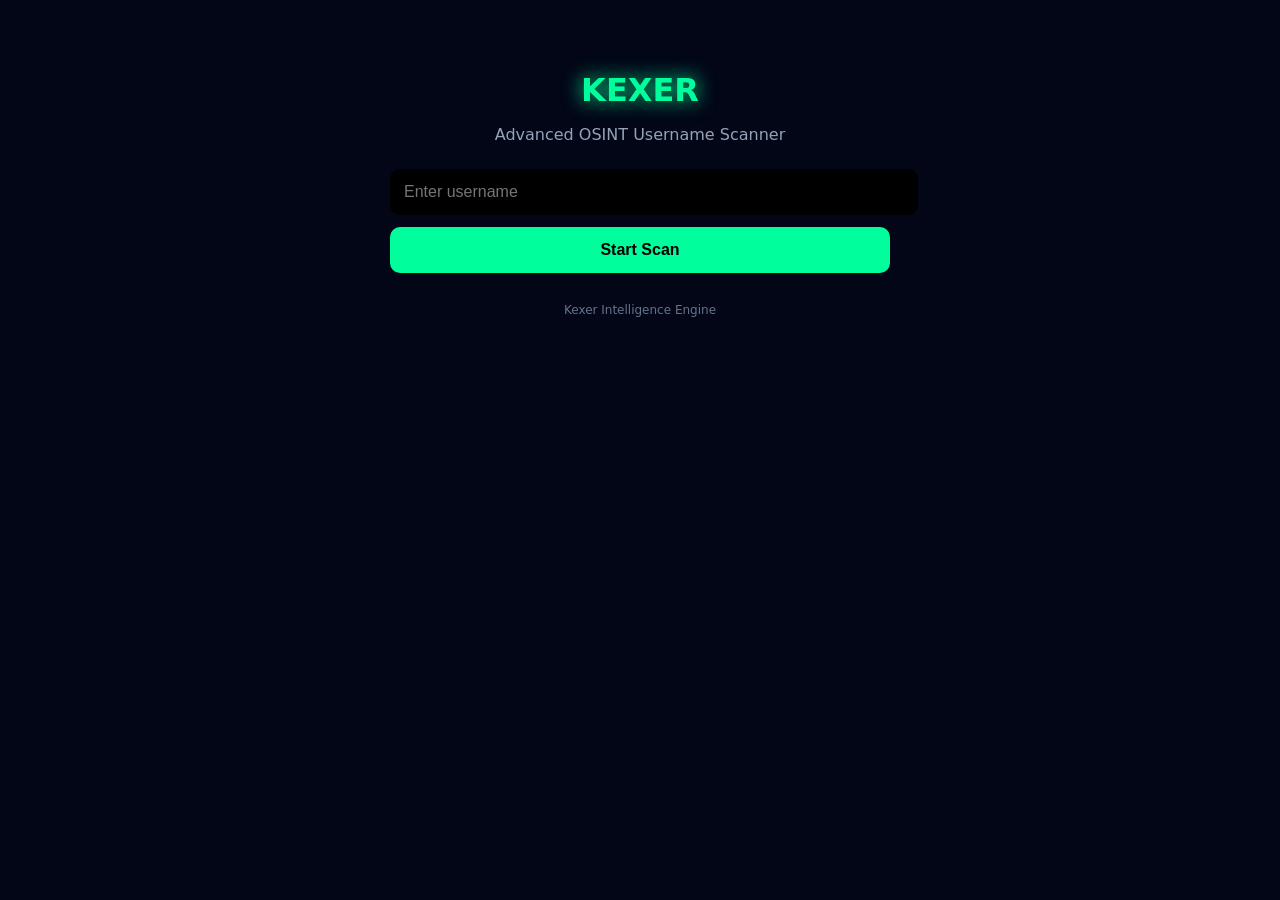
<file: templates/index.html>
<!DOCTYPE html>
<html lang="en">
<head>
<meta charset="UTF-8">
<meta name="viewport" content="width=device-width, initial-scale=1.0">
<title>KEXER OSINT</title>
<link rel="stylesheet" href="/static/style.css">

<style>
body{
background:#020617;
color:white;
font-family:system-ui;
margin:0;
}

.container{
max-width:500px;
margin:auto;
padding:20px;
text-align:center;
}

.logo{
color:#00ff9c;
font-size:32px;
margin-bottom:5px;
}

.tag{
color:#94a3b8;
margin-bottom:25px;
}

input{
width:100%;
padding:14px;
border-radius:10px;
border:none;
margin-bottom:12px;
font-size:16px;
}

button{
width:100%;
padding:14px;
border:none;
border-radius:10px;
background:#00ff9c;
font-weight:700;
font-size:16px;
}

footer{
margin-top:30px;
font-size:12px;
color:#64748b;
}
</style>
</head>

<body>

<div class="container">

<h1 class="logo">KEXER</h1>
<p class="tag">Advanced OSINT Username Scanner</p>

<form action="/scan">
<input name="username" placeholder="Enter username" required>
<button>Start Scan</button>
</form>

<footer>
Kexer Intelligence Engine
</footer>

</div>

</body>
</html>
</file>
<file: static/style.css>
body{
background:#020617;
color:#00ff9c;
font-family:monospace;
padding:30px;
}

.logo{
font-size:60px;
text-align:center;
text-shadow:0 0 20px #00ff9c;
}

.tag{
text-align:center;
margin-bottom:30px;
}

.main{
text-align:center;
}

input{
padding:12px;
background:black;
border:1px solid #00ff9c;
color:#00ff9c;
}

button{
padding:12px 20px;
background:#00ff9c;
border:none;
cursor:pointer;
}

.progress{
width:100%;
height:6px;
background:#111;
margin:20px 0;
}

#bar{
height:100%;
width:0%;
background:#00ff9c;
}

.terminal{
background:black;
padding:20px;
height:300px;
overflow:auto;
border:1px solid #00ff9c33;
}

.report{
display:inline-block;
margin-top:20px;
color:#00ff9c;
}
</file>
